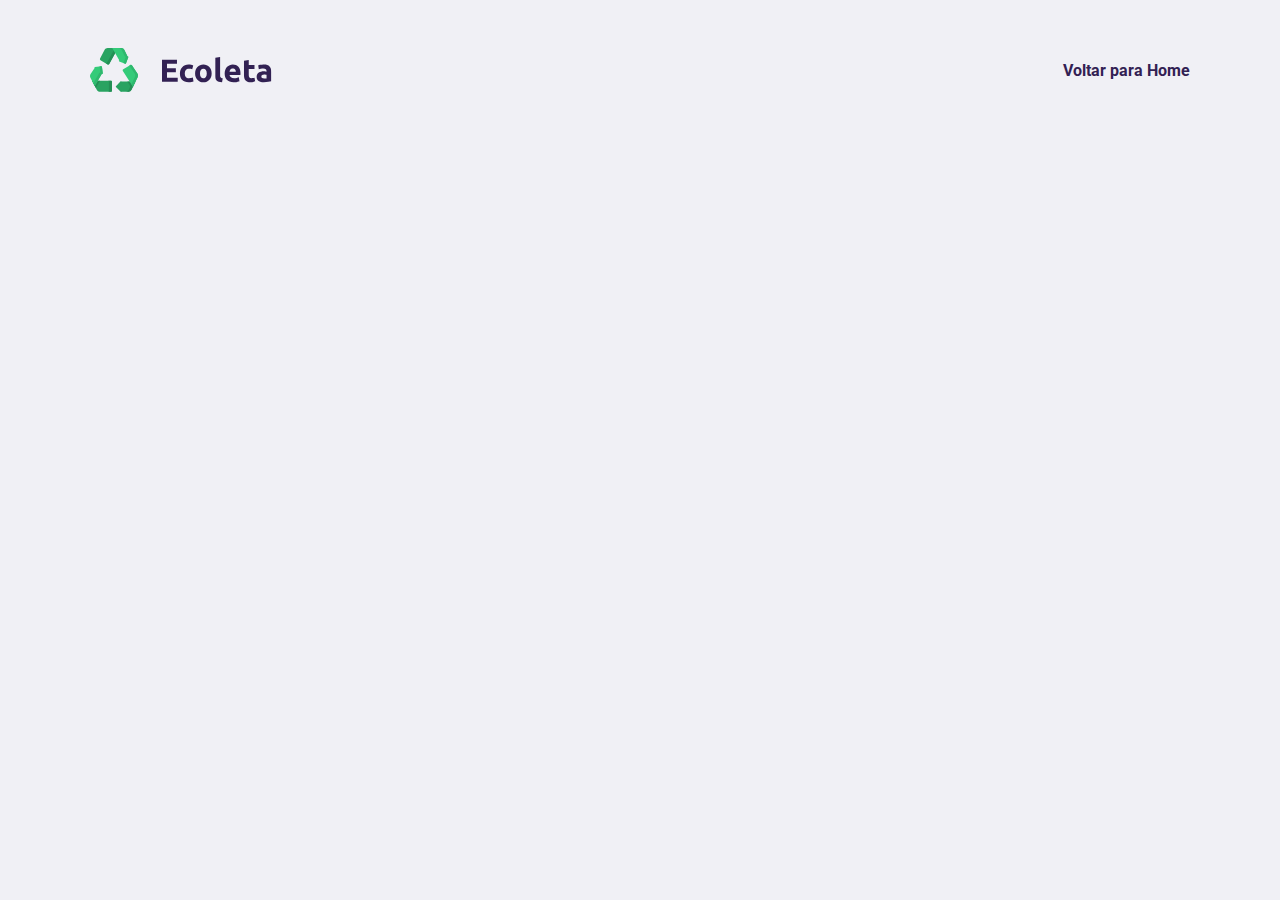
<file: nlw/create-point.html>
<!DOCTYPE html>
<html lang="pt-br">
<head>
    <meta charset="UTF-8">
    <meta name="viewport" content="width=device-width, initial-scale=1.0">
    <title>Criar um ponto de Coleta</title>

    <link href="https://fonts.googleapis.com/css2?family=Roboto&family=Ubuntu:wght@700display=swap" rel="stylesheet">
   
    <link rel="stylesheet" href="./styles/main.css">
    <link rel="stylesheet" href="./styles/create-point.css">

    <link rel="stylesheet" href="./styles/responsive.css">


</head>
<body>

<div id="page-create-point">

    <header>
        <img src="./icones/logo.svg" alt="Logomarca">
        <a href="http://goole.com.br">
        <samp></samp>
            Voltar para Home
    </header>

</div>
    
</body>
</html>
</file>
<file: nlw/styles/main.css>
:root{
    --title-color:#322153;
    --primary-color:#34cb79;
}

*{
    margin: 0;
    padding: 0;
}

html {
        font-family: 'Roboto', sans-serif;
    }

body{
    background: #f0f0f5;
    -webkit-font-smoothing: antialiased;
}

h1, h2, h3, h4, h5, h6{
    font-family: 'ubuntu', sans-serif;
    color: var(--title-color);
}

a{
    text-decoration: none;
}
</file>
<file: nlw/styles/create-point.css>
#page-create-point{
    width:90%;
    max-width: 1100px;
    margin: 0 auto;
}

#page-create-point header{
    margin-top: 48px;

    display: flex;
    justify-content: space-between;
    align-items: center;

}

#page-create-point header a{
    color: var(--title-color);
    font-weight: bold;

    display: flex;
    align-items: center;
}

#page-create-point header a span{
    margin-right: 16px;

    background-image: url('../icones/arrow-left.svg');
    display: flex;

    width: 20px;
    height: 20px;

}
</file>
<file: nlw/styles/responsive.css>
@media (max-width:900px){
    #page-home{
        background-position-x: 70vw;
    }

    #page-home-content{
        align-items: center;
        text-align: center;
    }

    #page-home-header a{
        position: absolute;
        bottom:48px;
        left:50%;
        transform: translatex(-50%);
    }

    #page-home main{
        align-items: center;
        
    }
}

@media (min-width:1700px){
    #page-home{
        background-position-x: 40vw;
    }
}

@media (min-height:760px){
    #page-home{
        background-position-y: 200vw;
    }
}
</file>
